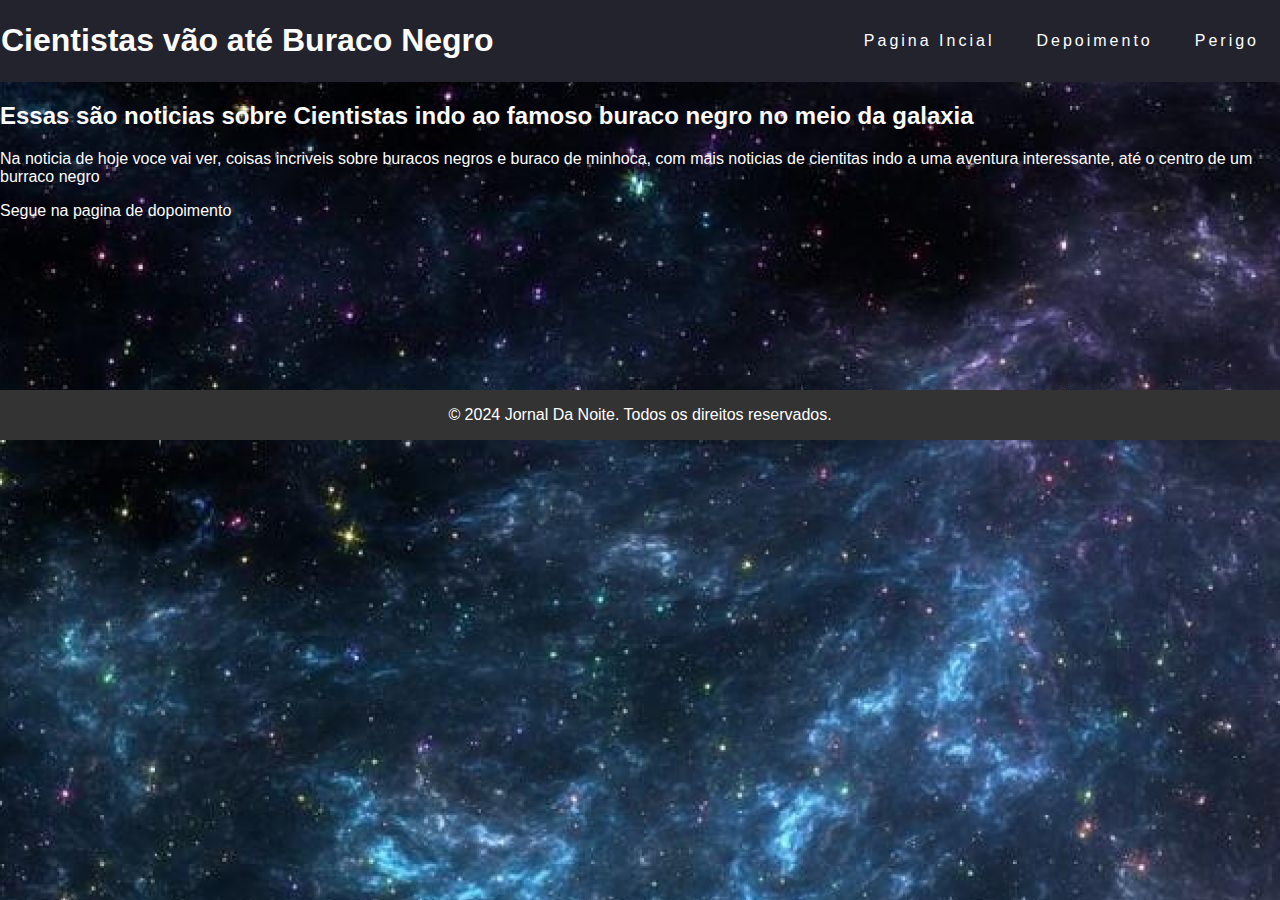
<file: index.html>
<!DOCTYPE html>
<html lang="pt-BR">

<head>
    <meta charset="UTF-8">
    <meta name="viewport" content="width=device-width, initial-scale=1.0">
    <link rel="stylesheet" href="./css/index.css">
    <title>Jornal Da Noite</title>
</head>

<body>
    <header>
        <div class="container">
            <div class="header">
                <h1>Cientistas vão até Buraco Negro</h1>
                <div class="mobile-menu">
                    <div class="line1"></div>
                    <div class="line2"></div>
                    <div class="line3"></div>
                </div>
                
            </div>
            <div class="nav">
                <nav>
                    <ul class="nav-list">
                        <li><a href="index.html">Pagina Incial</a></li>
                        <li><a href="loja.html">Depoimento</a></li>
                        <li><a href="contato.html">Perigo</a></li>
                    </ul>
                </nav>
            </div>
    </header>
    <div class="paragrafo2">
        <h2>Essas são noticias sobre Cientistas indo ao famoso buraco negro no meio da galaxia</h2>
    </div>
    <div class="text1">
        <p>Na noticia de hoje voce vai ver, coisas incriveis sobre buracos negros e buraco de minhoca, com mais noticias de cientitas indo a uma aventura interessante, até o centro de um burraco negro</p>
        <p>Segue na pagina de dopoimento</p>
    </div>
    <div class="paragrafo3"></div>
    <section class="video">
        <div class="video1">
            <iframe src="" frameborder="0"></iframe>
        </div>
    </section>
    <footer>
        <p>&copy; 2024 Jornal Da Noite. Todos os direitos reservados.</p>
    </footer>
</body>

</html>
</file>
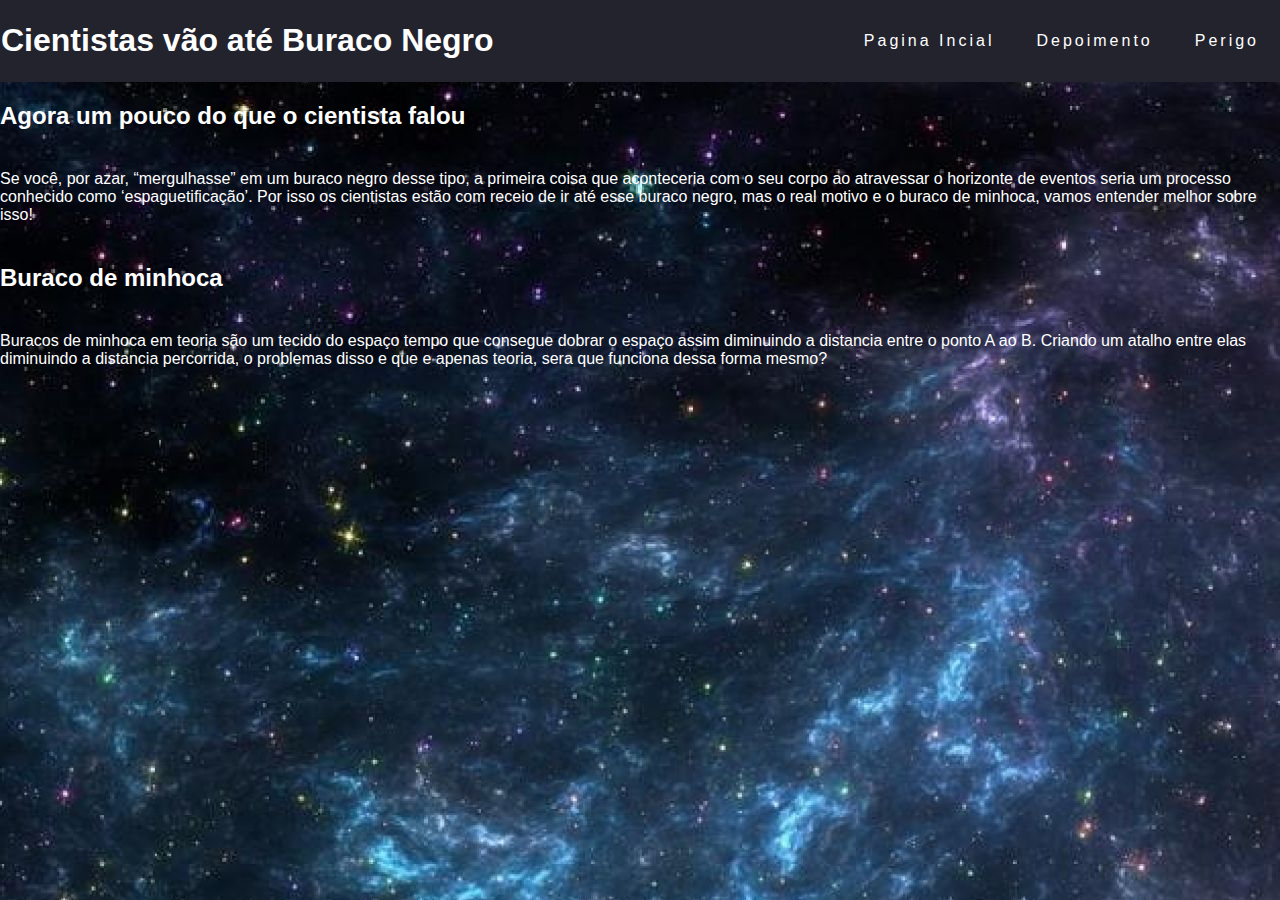
<file: contato.html>
<!DOCTYPE html>
<html lang="pt-BR">
<head>
    <meta charset="UTF-8">
    <meta name="viewport" content="width=device-width, initial-scale=1.0">
    <title>Perigo</title>
    <link rel="stylesheet" href="./css/index.css">
    <link rel="stylesheet" href="./css/contato.css">
</head>
<header>
    <div class="container">
        <div class="header">
            <h1>Cientistas vão até Buraco Negro</h1>
            <div class="mobile-menu">
                <div class="line1"></div>
                <div class="line2"></div>
                <div class="line3"></div>
            </div>
            
        </div>
        <div class="nav">
            <nav>
                <ul class="nav-list">
                    <li><a href="index.html">Pagina Incial</a></li>
                    <li><a href="loja.html">Depoimento</a></li>
                    <li><a href="contato.html">Perigo</a></li>
                </ul>
            </nav>
        </div>
</header>
<body>
    <div class="article1">
        <h2>Agora um pouco do que o cientista falou</h2>
        <p>Se você, por azar, “mergulhasse” em um buraco negro desse tipo, a primeira coisa que aconteceria com o
            seu corpo ao atravessar o horizonte de eventos seria um processo conhecido como ‘espaguetificação’. Por
            isso os cientistas estão com receio de ir até esse buraco negro, mas o real motivo e o buraco de
            minhoca, vamos entender melhor sobre isso!</p>
    </div>
    <div class="article2">
        <h2>Buraco de minhoca</h2>
        <div class="text1"> 
            <p>Buracos de minhoca em teoria são um tecido do espaço tempo que consegue dobrar o espaço assim diminuindo
            a distancia entre o ponto A ao B. Criando um atalho entre elas diminuindo a distancia percorrida, o
            problemas disso e que e apenas teoria, sera que funciona dessa forma mesmo?</p>
        </div>
    </div>
</body>
</html>
</file>
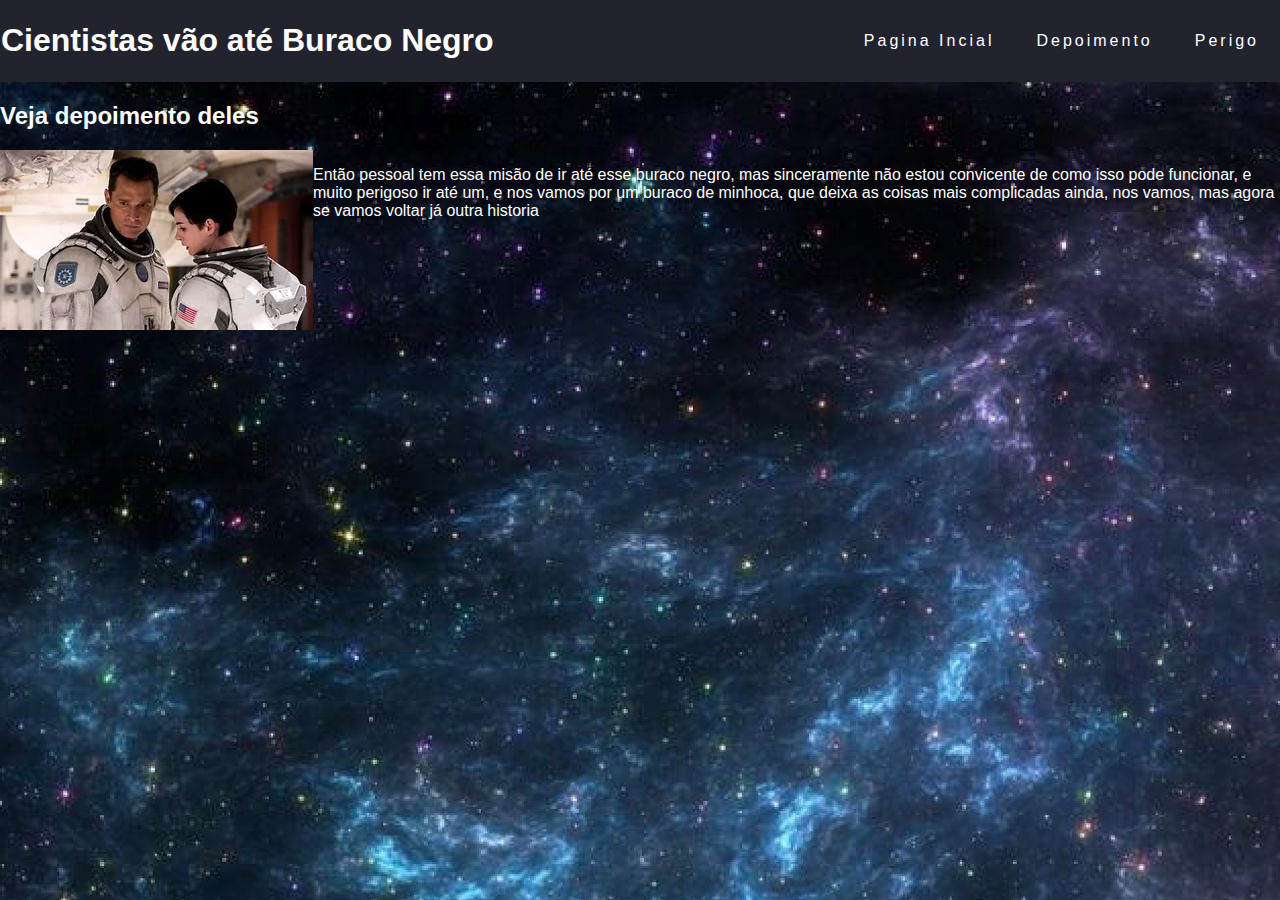
<file: loja.html>
<!DOCTYPE html>
<html lang="pt-BR">
<head>
    <meta charset="UTF-8">
    <meta name="viewport" content="width=device-width, initial-scale=1.0">
    <title>Depoimento</title>
    <link rel="stylesheet" href="./css/index.css">
    <link rel="stylesheet" href="./css/loja.css">
</head>
<header>
    <div class="container">
        <div class="header">
            <h1>Cientistas vão até Buraco Negro</h1>
            <div class="mobile-menu">
                <div class="line1"></div>
                <div class="line2"></div>
                <div class="line3"></div>
            </div>
            
        </div>
        <div class="nav">
            <nav>
                <ul class="nav-list">
                    <li><a href="index.html">Pagina Incial</a></li>
                    <li><a href="loja.html">Depoimento</a></li>
                    <li><a href="contato.html">Perigo</a></li>
                </ul>
            </nav>
        </div>
</header>
<body>
    <div class="section">
        <div class="text1">
            <h2>Veja depoimento deles</h2>
        </div>
        <div class="articlev">
            <img src="img/baixados.jfif" alt="Foto da entrevista">
            <p>Então pessoal tem essa misão de ir até esse buraco negro, mas sinceramente não estou convicente de como
                isso pode funcionar, e muito perigoso ir até um, e nos vamos por um buraco de minhoca, que deixa as
                coisas mais complicadas ainda, nos vamos, mas agora se vamos voltar já outra historia</p>
        </div>
</body>
</html>
</file>
<file: css/index.css>
body {
    font-family: Arial, sans-serif;
    margin: 0;
    padding: 20;
    background-color: #ffffff;
    background-image: url(../img/Fotogalaxy.jpg);
}

.paragrafo2 {
    color: #fcfcfc;

}

.text1 {
    color: #fcfcfc;

}

.nav {
    display: flex;
    color: rgb(255, 255, 255);
    justify-content: space-around;
    align-items: center;
    font-family: 'Gill Sans', 'Gill Sans MT', Calibri, 'Trebuchet MS', sans-serif;
    height: 8vh;
}

a {
    color: #fff;
    text-decoration: none;
    transition: 0.3s;
}


.header {
    text-align: center;
    color: #fff;
    padding: 1px;
}
.section {
    margin-top: 20px;
    color: #c23131;
}

.container {
    display: flex;
    justify-content: space-between;
    background: #23232e;
    align-items: center;
}



.articlev {
    margin-bottom: 20px;
    display: flex;
    color: #fcfcfc;


}
.articlev h2 {
    color: #ffffff;

}
.article1 p {
    color: #ffffff;
    padding: 20px 0;
    width: 100%;
}

.article2 p {
    color: #ffffff;
    padding: 20px 0;
}



.nav-list {
    list-style: none;
    display: flex;
    margin-left: 20px 0;
    margin-right: 20px 0;
    margin: 10px 0;
}

.nav-list.active {
    transform: translateX(0);
}

.nav-list li {
    letter-spacing: 3px;
    margin-left: 32px;
    display:flex;
    padding: 1px;
    margin-left: 20px;
    margin-right: 20px;
    color: #141313;
}


footer {
    text-align: center;
    background-color: #333;
    color: #fff;
    padding: 0.05px 0;
    bottom: 0;
    width: 100%;
}
</file>
<file: css/contato.css>
.article1 {
    color: white;
}

.article2 {
    color: white
}
</file>
<file: css/loja.css>
.text1 {
    color: white;
}

.articlev {
    color: #ffffff;
}
</file>
